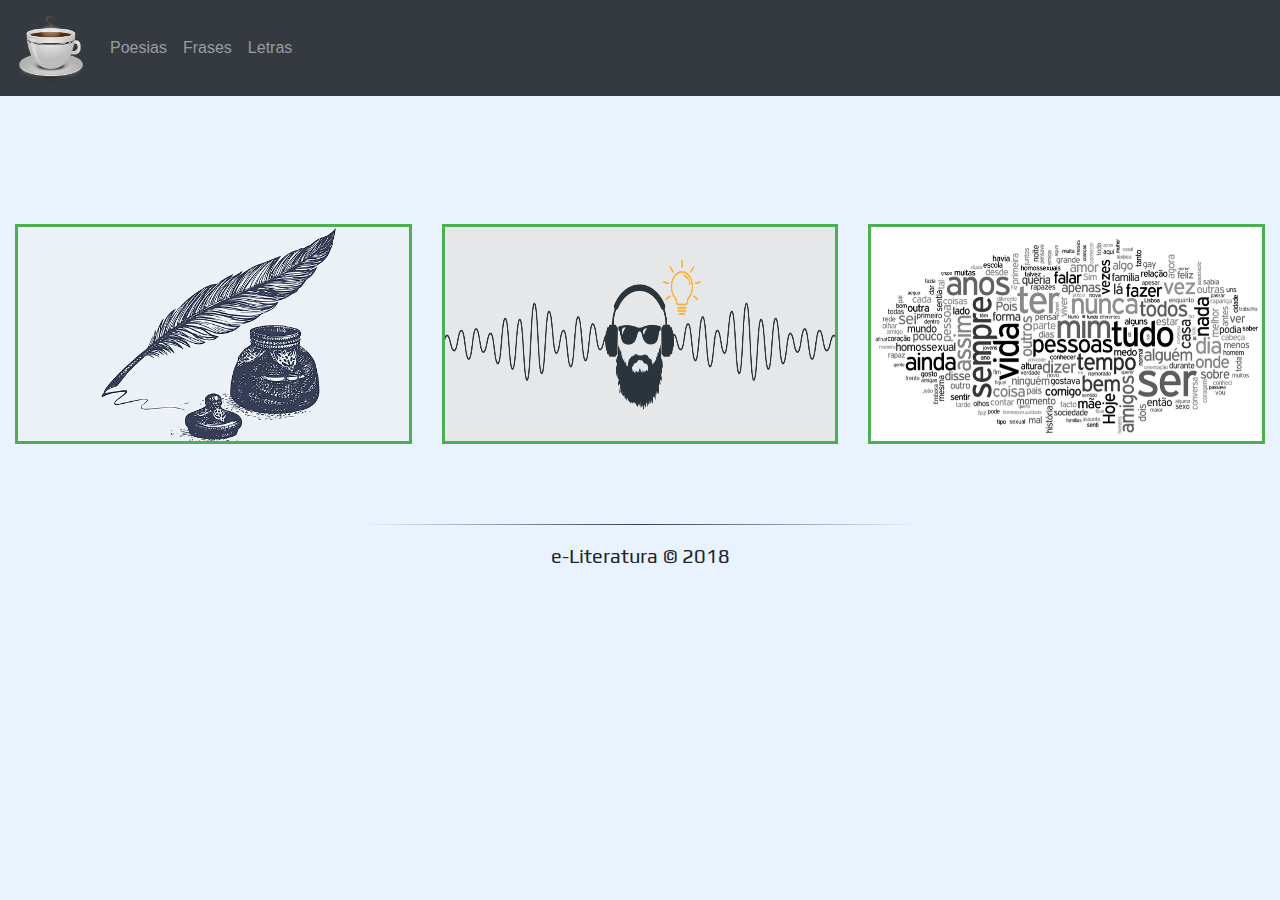
<file: Aula 5 - JSON/index.html>
<!DOCTYPE html>
<html lang="pt-br">
<head>
    <title>e-Literatura</title>
    <!-- Meta Tags -->
    <meta charset="UTF-8">
    <meta name="viewport" content="width=device-width, initial-scale=1.0">
    <meta http-equiv="X-UA-Compatible" content="ie=edge">
    <!-- Link Tags -->
    <link rel="stylesheet" href="https://stackpath.bootstrapcdn.com/bootstrap/4.1.3/css/bootstrap.min.css">
    <link rel="stylesheet" href="https://fonts.googleapis.com/css?family=Play">
    <link rel="shortcut icon" href="img/logo.png" type="image/x-icon">
    <link rel="stylesheet" href="css/style.css">
    <!-- Scripts JS -->
    <script src="https://ajax.googleapis.com/ajax/libs/jquery/3.3.1/jquery.min.js"></script>
    <script src="https://maxcdn.bootstrapcdn.com/bootstrap/3.3.7/js/bootstrap.min.js"></script>
    <script src="js/menu.js"></script>
</head>
<body>
    <!--  -->
    <div id="menuIndex"><!-- Meu menu aqui --></div>
    <!--  -->
    <div class="container-fluid espaco-cima">
        <div class="row">
            <div class="col-sm-4 colunas">
                <div class="borda">
                    <img src="banner/img1.png" class="image" style="width:100%">
                    <div class="middle">
                        <div class="text"><a href="app/poesias.html">Poesias</a></div>
                    </div>
                </div>
            </div>
            <div class="col-sm-4 colunas">
                <div class="borda">
                    <img src="banner/img2.png" class="image" style="width:100%">
                    <div class="middle">
                        <div class="text"><a href="app/letras.html">Letras</a></div>
                    </div>
                </div>
            </div>
            <div class="col-sm-4 colunas">
                <div class="borda">
                    <img src="banner/img3.png" class="image" style="width:100%">
                    <div class="middle">
                        <div class="text"><a href="app/frases.html">Frases</a></div>
                    </div>
                </div>
            </div>
        </div>
        <!-- Rodapé -->
        <footer class="footer">
            <div class="container">
                <hr class="curto">
                <p class="text-center fonte-play">e-Literatura © 2018</p>
            </div>
        </footer>
    </div>
</body>
</html>
</file>
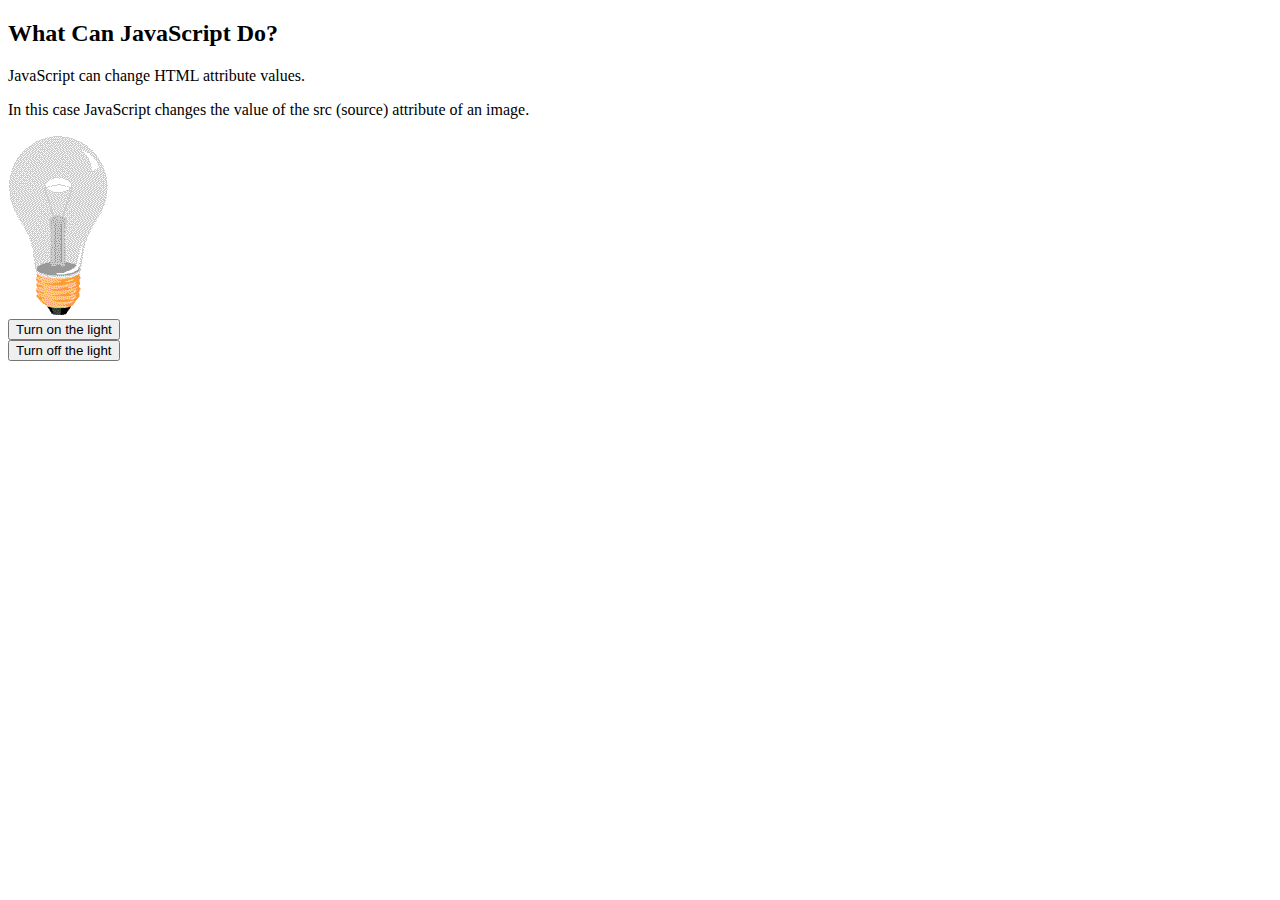
<file: light/index.html>
<!DOCTYPE html>
<html>
<body>
    <div class="container">
        <div class="row">
            <h2>What Can JavaScript Do?</h2>
            
            <p>JavaScript can change HTML attribute values.</p>
            
            <p>In this case JavaScript changes the value of the src (source) attribute of an image.</p>
        </div>
        <div class="row">
            <img id="myImage" src="pic_bulboff.gif" style="width:100px">
        </div>
        <div class="row">
            <button onclick="document.getElementById('myImage').src='pic_bulbon.gif'">Turn on the light</button>
        </div>
        <div class="row">
            <button onclick="document.getElementById('myImage').src='pic_bulboff.gif'">Turn off the light</button>
        </div>
    </div>
</body>
</html>
</file>
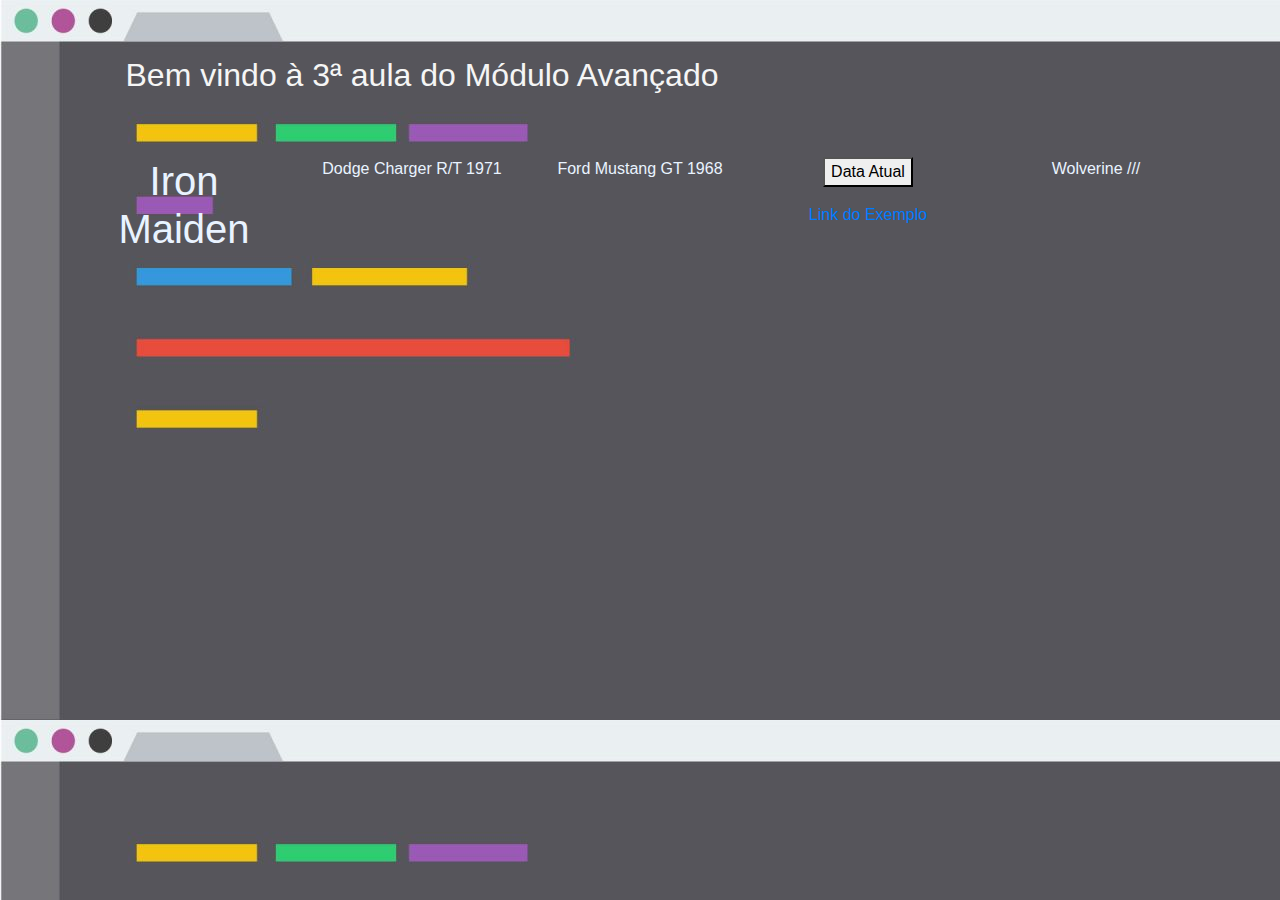
<file: Aula 3 - Funcoes/DOM/index.html>
<!DOCTYPE html>
<html lang="en">
<head>
    <title>DOM - Acessando Elementos [aula-3]</title>
    <!-- Meta Tags -->
    <meta charset="UTF-8">
    <meta name="viewport" content="width=device-width, initial-scale=1.0">
    <meta http-equiv="X-UA-Compatible" content="ie=edge">
    <!-- Link Tags -->
    <link rel="stylesheet" href="https://stackpath.bootstrapcdn.com/bootstrap/4.1.3/css/bootstrap.min.css">
    <link rel="stylesheet" href="css/style.css">
    <!-- Scripts JS -->
    <script src="js/dom.js"></script>
</head>
<body>
    <div class="container">
        <div class="row espaco-cima">
            <h2 class="titulo">Bem vindo à 3ª aula do Módulo Avançado</h2>
        </div>
        <div class="row">
            <div class="col bloco1">
                <h1 id="bandaFavorita">Iron Maiden</h1>
            </div>

            <div class="col bloco2 carrosFavoritos">
                Dodge Charger R/T 1971
            </div>
            
            <div class="col bloco2 carrosFavoritos">
                Ford Mustang GT 1968
            </div>
            
            <div class="col bloco4">
                <button type="button" onclick="document.getElementById('demo').innerHTML = Date()">
                    Data Atual</button>
                <p id="demo"></p>
                <a href="https://www.w3schools.com/js/tryit.asp?filename=tryjs_myfirst">Link do Exemplo</a>
            </div>
            
            <div class="col bloco5 heroiFavorito">
                Wolverine ///
            </div>
        </div>
    </div>
</body>
</html>
</file>
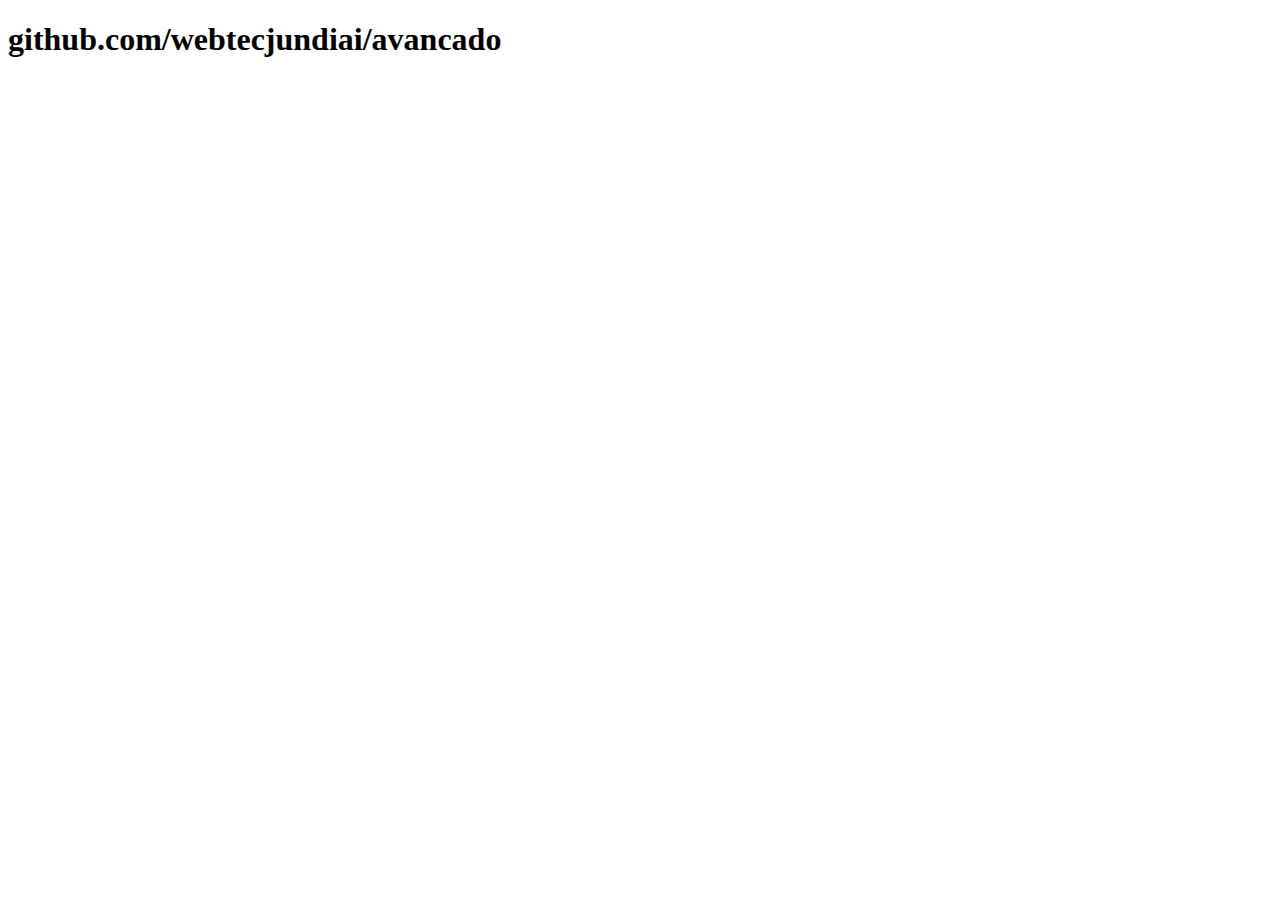
<file: Aula 4 - Template String/Projeto/link.html>
<!DOCTYPE html>
<html lang="en">
<head>
    <meta charset="UTF-8">
    <meta name="viewport" content="width=device-width, initial-scale=1.0">
    <meta http-equiv="X-UA-Compatible" content="ie=edge">
    <title>Document</title>
</head>
<body>
    <h1>github.com/webtecjundiai/avancado</h1>
</body>
</html>
</file>
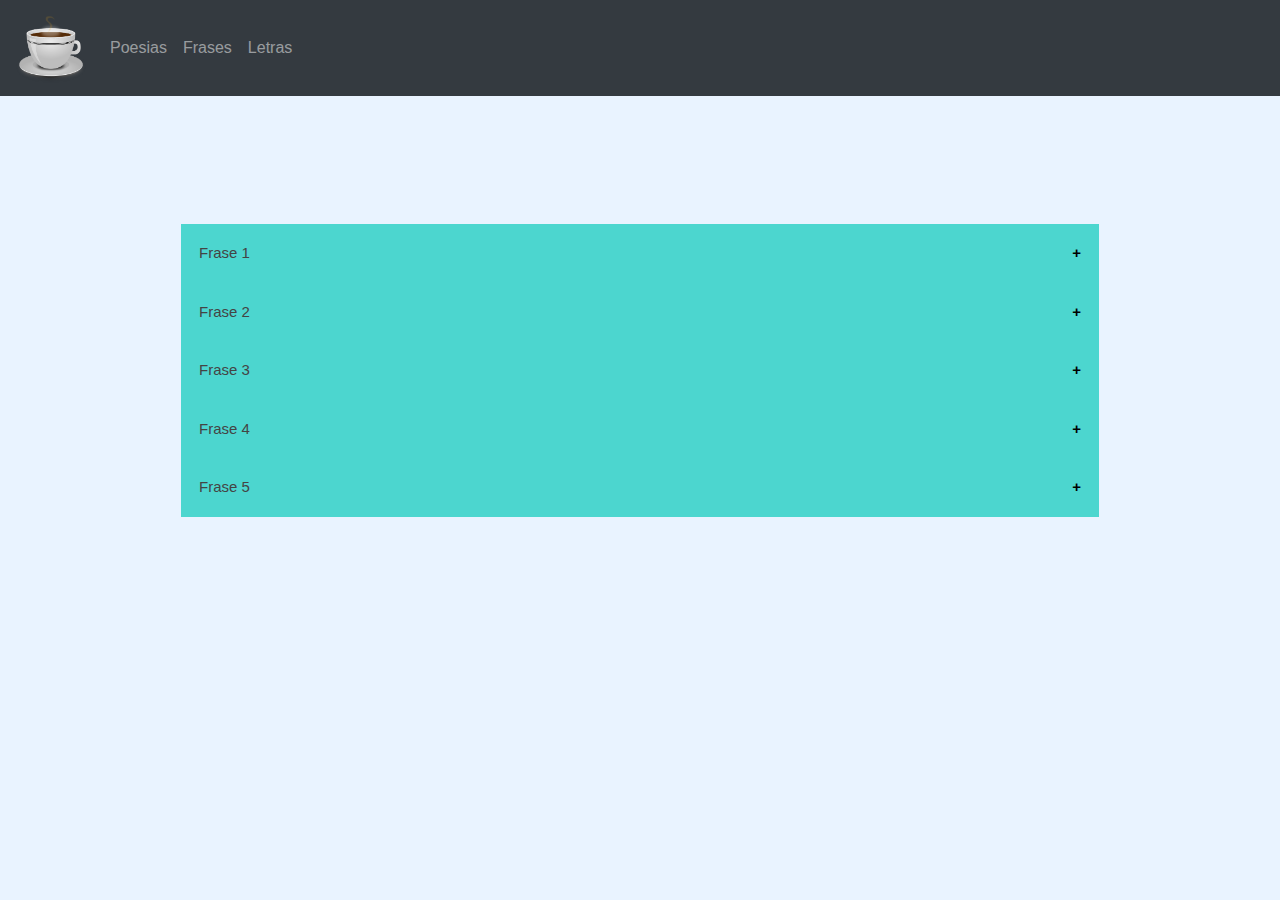
<file: Aula 5 - JSON/app/frases.html>
<!DOCTYPE html>
<html lang="pt-br">

<head>
    <title>Frases - e-Literatura</title>
    <!-- Meta Tags -->
    <meta charset="UTF-8">
    <meta name="viewport" content="width=device-width, initial-scale=1.0">
    <meta http-equiv="X-UA-Compatible" content="ie=edge">
    <!-- Link Tags -->
    <link rel="stylesheet" href="https://stackpath.bootstrapcdn.com/bootstrap/4.1.3/css/bootstrap.min.css">
    <link rel="stylesheet" href="https://fonts.googleapis.com/css?family=Play">
    <link rel="shortcut icon" href="../img/logo.png" type="image/x-icon">
    <link rel="stylesheet" href="../css/style.css">
    <!-- Scripts JS -->
    <script src="https://ajax.googleapis.com/ajax/libs/jquery/3.3.1/jquery.min.js"></script>
    <script src="https://maxcdn.bootstrapcdn.com/bootstrap/3.3.7/js/bootstrap.min.js"></script>
    <script src="js/menuGeral.js"></script>
</head>

<body>
    <div id="menuGeral"></div>
    <!--  -->
    <div class="container espaco-cima">
        <div class="row espaco-lateral">
            <!-- Accordion começa aqui -->
            <button class="accordion">Frase 1</button>
            <div class="panel">
                <p>- Não deixe de fazer algo bom, por achar que está fazendo pouco.</p>
            </div>

            <button class="accordion">Frase 2</button>
            <div class="panel">
                <p>- Assim como a Lua, a Vida é dividida em fases.</p>
            </div>

            <button class="accordion">Frase 3</button>
            <div class="panel">
                <p>- Aceite o que não pode mudar, mude o que não pode aceitar.</p>
            </div>

            <button class="accordion">Frase 4</button>
            <div class="panel">
                <p>- Você faz suas escolhas e as suas escolhas fazem você.</p>
            </div>

            <button class="accordion">Frase 5</button>
            <div class="panel">
                <p>- Ninguém alcança sonhos altos antes de saber a dor de cair.</p>
            </div>
        </div>
    </div>
    <!-- Script JS do Accordion -->
    <script>
        var acc = document.getElementsByClassName("accordion");
        var i;

        for (i = 0; i < acc.length; i++) {
            acc[i].addEventListener("click", function () {
                this.classList.toggle("active");
                var panel = this.nextElementSibling;
                if (panel.style.maxHeight) {
                    panel.style.maxHeight = null;
                } else {
                    panel.style.maxHeight = panel.scrollHeight + "px";
                }
            });
        }
    </script>
</body>

</html>
</file>
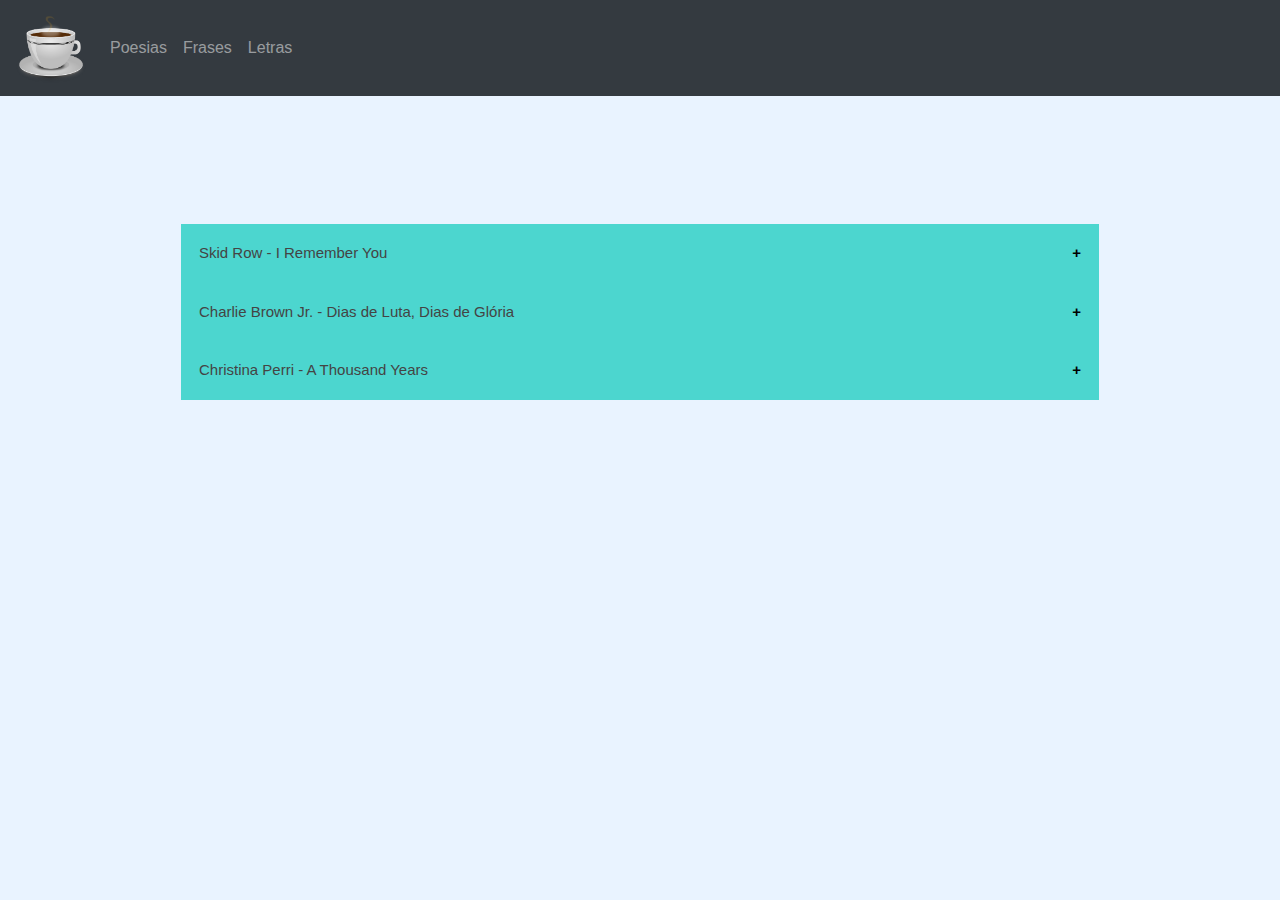
<file: Aula 5 - JSON/app/letras.html>
<!DOCTYPE html>
<html lang="pt-br">

<head>
    <title>Letras - e-Literatura</title>
    <!-- Meta Tags -->
    <meta charset="UTF-8">
    <meta name="viewport" content="width=device-width, initial-scale=1.0">
    <meta http-equiv="X-UA-Compatible" content="ie=edge">
    <!-- Link Tags -->
    <link rel="stylesheet" href="https://stackpath.bootstrapcdn.com/bootstrap/4.1.3/css/bootstrap.min.css">
    <link rel="stylesheet" href="https://fonts.googleapis.com/css?family=Play">
    <link rel="shortcut icon" href="../img/logo.png" type="image/x-icon">
    <link rel="stylesheet" href="../css/style.css">
    <!-- Scripts JS -->
    <script src="https://ajax.googleapis.com/ajax/libs/jquery/3.3.1/jquery.min.js"></script>
    <script src="https://maxcdn.bootstrapcdn.com/bootstrap/3.3.7/js/bootstrap.min.js"></script>
    <script src="js/menuGeral.js"></script>
</head>

<body>
    <div id="menuGeral"><!-- Menu aqui --></div>
    <!--  -->
    <div class="container espaco-cima">
        <div class="row espaco-lateral">
            <!-- Accordion começa aqui -->
            <button class="accordion">Skid Row - I Remember You</button>
            <div class="panel">
                <p>
                    <!-- I Remember You - Skid Row -->
                    Woke up to soothing sound of pouring rain
                    <br>The wind would whisper and I'd think of you
                    <br>And all the tears you cried, that called my name
                    <br>And when you needed me, I came through
                    <br>
                    <br>I paint a picture of the days gone by
                    <br>When love went blind and you would make me see
                    <br>I'd stare a lifetime into your eyes
                    <br>So that I knew that you were there for me
                    <br>Time after time, you were there for me
                    <br>
                    <br>Remember yesterday, walking hand in hand
                    <br>Love letters in the sand, I remember you
                    <br>Through the sleepless nights, through every endless day
                    <br>I'd wanna hear you say: I remember you
                    <br>
                    <br>We spend the summer with the top rolled down
                    <br>Wished ever after would be like this
                    <br>You said: I love you, babe - without a sound
                    <br>I said I'd give my life for just one kiss
                    <br>I'd live for your smile, and die for your kiss
                    <br>
                    <br>Remember yesterday, walking hand in hand
                    <br>Love letters in the sand, I remember you
                    <br>Through the sleepless nights, through every endless day
                    <br>I'd wanna hear you say: I remember you
                    <br>
                    <br>We've had our share of hard times
                    <br>But that's the price we paid
                    <br>And through it all, we kept the promise that we made
                    <br>I swear you'll never be lonely
                    <br>
                    <br>Woke up to soothing sound of pouring rain
                    <br>Washed away a dream of you
                    <br>But nothing else could ever take you away
                    <br>'Cause you'll always be my dream come true
                    <br>Oh, my darling, I love you
                    <br>
                    <br>Remember yesterday, walking hand in hand
                    <br>Love letters in the sand, I remember you
                    <br>Through the sleepless nights, through every endless day
                    <br>I'd wanna hear you say: I remember you
                    <br>
                    <br>Remember yesterday, walking hand in hand
                    <br>Love letters in the sand, I remember you
                    <br>Throughought the sleepless nights, through every endless day
                    <br>I'd wanna hear you say: I remember, I remember you
                </p>
            </div>

            <button class="accordion">Charlie Brown Jr. - Dias de Luta, Dias de Glória</button>
            <div class="panel">
                <p>
                    <!-- Charlie Brown Jr. - Dias de Luta, Dias de Glória -->
                    Canto minha vida com orgulho
                    <br>
                    <br>Na minha vida nem tudo acontece
                    <br> Mas quanto mais a gente rala, mais a gente cresce
                    <br>Hoje estou feliz porque eu sonhei com você
                    <br>E amanhã posso chorar por não poder te ver mais
                    <br>
                    <br> O seu sorriso vale mais que um diamante
                    <br>Se você vier comigo, aí nóis vamo adiante
                    <br>Com a cabeça erguida e mantendo a fé em Deus
                    <br>O seu dia mais feliz vai ser o mesmo que o meu
                    <br>
                    <br>A vida me ensinou a nunca desistir
                    <br>Nem ganhar, nem perder, mas procurar evoluir
                    <br>Podem me tirar tudo que tenho
                    <br>Só não podem me tirar as coisas boas
                    <br>Que eu já fiz pra quem eu amo
                    <br>E eu sou feliz e canto
                    <br>O universo é uma canção
                    <br>E eu vou que vou
                    <br>
                    <br>História, nossas histórias
                    <br>Dias de luta, dias de glória
                    <br>Histórias, nossas histórias
                    <br>Dias de luta, dias de glória
                    <br>
                    <br>Histórias, nossas histórias
                    <br>Dias de luta, dias de glória
                    <br>História, nossas histórias
                    <br>Dias de luta, dias de glória
                    <br>
                    <br>Oh, minha gata, morada dos meus sonhos
                    <br>Todo dia, se eu pudesse, eu ia estar com você
                    <br>Eu já te via muito antes nos meus sonhos
                    <br>Eu procurei a vida inteira por alguém como você
                    <br>
                    <br>Por isso eu canto minha vida com orgulho
                    <br>Com melodia, alegria e barulho
                    <br>Eu sou feliz e rodo pelo mundo
                    <br>Sou correria, mas também sou vagabundo
                    <br>
                    <br>Mas hoje dou valor de verdade
                    <br>Pra minha saúde e pra minha liberdade
                    <br>Que bom te encontrar nessa cidade
                    <br>Esse brilho intenso me lembra você
                    <br>
                    <br>História, nossas histórias
                    <br>Dias de luta, dias de glória
                    <br>Histórias, nossas histórias
                    <br>Dias de luta, dias de glória
                    <br>
                    <br>Histórias, nossas histórias
                    <br>Dias de luta, dias de glória
                    <br>História, nossas histórias
                    <br>Dias de luta, dias de glória
                    <br>
                    <br>Hoje estou feliz
                    <br>Acordei com o pé direito
                    <br>E eu vou fazer de novo
                    <br>E vou fazer muito bem feito
                    <br>
                    <br>Sintonia
                    <br>Telepatia
                    <br>Comunicação pelo córtex
                    <br>Boom
                    <br>Bye, bye
                </p>
            </div>

            <button class="accordion">Christina Perri - A Thousand Years</button>
            <div class="panel">
                <p>
                    <!-- A Thousand Years - Christina Perri -->
                    Heart beats fast
                    <br>Colors and promises
                    <br>How to be brave?
                    <br>How can I love when I'm afraid to fall?
                    <br>But watching you stand alone
                    <br> All of my doubt suddenly goes away somehow
                    <br>
                    <br>One step closer
                    <br>
                    <br>I have died every day waiting for you
                    <br>Darling, don't be afraid I have loved you
                    <br>For a thousand years
                    <br> I'll love you for a thousand more
                    <br>
                    <br>Time stands still
                    <br>Beauty in all she is
                    <br>I will be brave
                    <br>I will not let anything take away
                    <br>What's standing in front of me
                    <br>Every breath
                    <br>Every hour has come to this
                    <br>
                    <br>One step closer
                    <br>
                    <br>I have died every day waiting for you
                    <br>Darling, don't be afraid, I have loved you
                    <br>For a thousand years
                    <br>I'll love you for a thousand more
                    <br>
                    <br>And all along I believed I would find you
                    <br>Time has brought your heart to me
                    <br>I have loved you for a thousand years
                    <br>I'll love you for a thousand more
                    <br>
                    <br>One step closer
                    <br>One step closer
                    <br>
                    <br>I have died every day waiting for you
                    <br>Darling, don't be afraid, I have loved you
                    <br>For a thousand years
                    <br>I'll love you for a thousand more
                    <br>
                    <br>And all along I believed I would find you
                    <br>Time has brought your heart to me
                    <br>I have loved you for a thousand years
                    <br>I'll love you for a thousand more
                </p>
            </div>
            <!-- Accordion começa aqui -->
        </div>
    </div>
    <!-- Script JS do Accordion -->
    <script>
        var acc = document.getElementsByClassName("accordion");
        var i;

        for (i = 0; i < acc.length; i++) {
            acc[i].addEventListener("click", function () {
                this.classList.toggle("active");
                var panel = this.nextElementSibling;
                if (panel.style.maxHeight) {
                    panel.style.maxHeight = null;
                } else {
                    panel.style.maxHeight = panel.scrollHeight + "px";
                }
            });
        }
    </script>
</body>

</html>
</file>
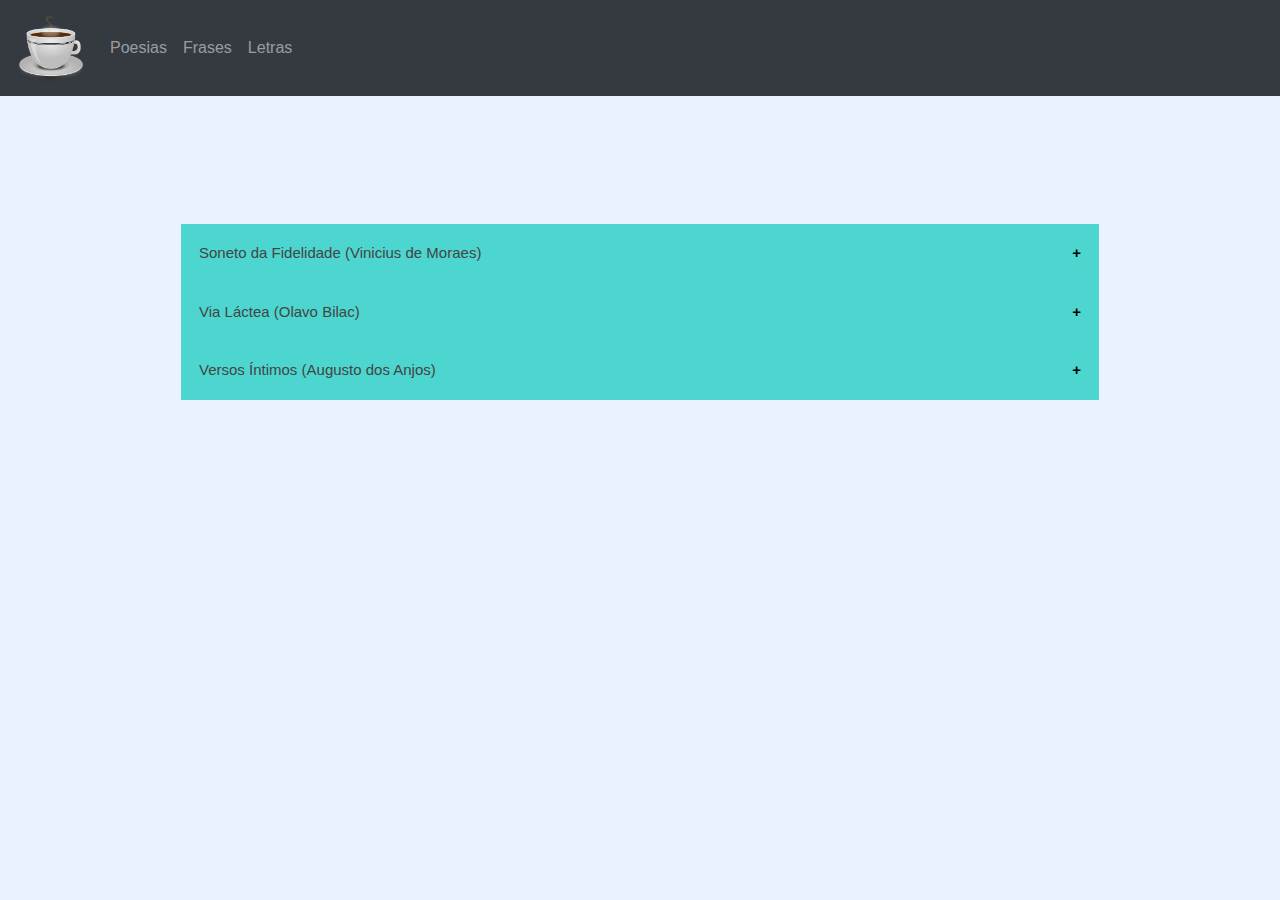
<file: Aula 5 - JSON/app/poesias.html>
<!DOCTYPE html>
<html lang="pt-br">

<head>
    <title>Poesias - e-Literatura</title>
    <!-- Meta Tags -->
    <meta charset="UTF-8">
    <meta name="viewport" content="width=device-width, initial-scale=1.0">
    <meta http-equiv="X-UA-Compatible" content="ie=edge">
    <!-- Link Tags -->
    <link rel="stylesheet" href="https://stackpath.bootstrapcdn.com/bootstrap/4.1.3/css/bootstrap.min.css">
    <link rel="stylesheet" href="https://fonts.googleapis.com/css?family=Play">
    <link rel="shortcut icon" href="../img/logo.png" type="image/x-icon">
    <link rel="stylesheet" href="../css/style.css">
    <!-- Scripts JS -->
    <script src="https://ajax.googleapis.com/ajax/libs/jquery/3.3.1/jquery.min.js">     </script>
    <script src="https://maxcdn.bootstrapcdn.com/bootstrap/3.3.7/js/bootstrap.min.js">  </script>
    <script src="js/menuGeral.js"></script>
</head>

<body>
    <div id="menuGeral"><!-- Menu aqui --></div>
    <!--  -->
    <div class="container espaco-cima">
        <div class="row espaco-lateral">
            <!-- Accordion começa aqui -->
            <button class="accordion">Soneto da Fidelidade (Vinicius de Moraes)</button>
            <div class="panel">
                <p>
                    "De tudo, ao meu amor serei atento
                    <br>Antes, e com tal zelo, e sempre, e tanto 
                    <br>Que mesmo em face do maior encanto
                    <br>Dele se encante mais meu pensamento. 
                    <br>Quero vivê-lo em cada vão momento
                    <br>E em louvor hei de espalhar meu canto
                    <br>E rir meu riso e derramar meu pranto
                    <br>Ao seu pesar ou seu contentamento.
                    <br>E assim, quando mais tarde me procure
                    <br>Quem sabe a morte, angústia de quem vive
                    <br>Quem sabe a solidão, fim de quem ama
                    <br>Eu possa me dizer do amor (que tive):
                    <br>Que não seja imortal, posto que é chama
                    <br>Mas que seja infinito enquanto dure."
                </p>
            </div>

            <button class="accordion">Via Láctea (Olavo Bilac)</button>
            <div class="panel">
                <p>
                    Ora (direis) ouvir estrelas! Certo
                    <br>Perdeste o senso!” E eu vos direi, no entanto,
                    <br> Que, para ouvi-las, muita vez desperto
                    <br>E abro as janelas, pálido de espanto…
                    <br>
                    <br>E conversamos toda a noite, enquanto
                    <br> A Via Láctea, como um pálio aberto,
                    <br> Cintila. E, ao vir do sol, saudoso e em pranto,
                    <br> Inda as procuro pelo céu deserto.
                    <br>
                    <br> Direis agora: “Tresloucado amigo!
                    <br> Que conversas com elas? Que sentido
                    <br> Tem o que dizem, quando estão contigo?”
                    <br>
                    <br> E eu vos direi: “Amai para entendê-las!
                    <br> Pois só quem ama pode ter ouvido
                    <br> Capaz de ouvir e de entender estrelas.
                </p>
            </div>

            <button class="accordion">Versos Íntimos (Augusto dos Anjos)</button>
            <div class="panel">
                <p>
                     Vês?! Ninguém assistiu ao formidável
                     <br>Enterro de tua última quimera.
                     <br>Somente a Ingratidão - esta pantera -
                     <br>Foi tua companheira inseparável!
                     <br>
                     <br>Acostuma-te a lama que te espera!
                     <br>O Homem que, nesta terra miserável,
                     <br>Mora entre feras, sente inevitável
                     <br>Necessidade de também ser fera
                     <br>
                     <br>Toma um fósforo, acende teu cigarro!
                     <br>O beijo, amigo, é a véspera do escarro.
                     <br>A mão que afaga é a mesma que apedreja.
                     <br>
                     <br>Se a alguém causa ainda pena a tua chaga
                     <br>Apedreja essa mão vil que te afaga.
                     <br>Escarra nessa boca de que beija!
                </p>
            </div>
            <!-- Accordion começa aqui -->
        </div>
    </div>
    <!-- Script JS do Accordion -->
    <script>
        var acc = document.getElementsByClassName("accordion");
        var i;

        for (i = 0; i < acc.length; i++) {
            acc[i].addEventListener("click", function () {
                this.classList.toggle("active");
                var panel = this.nextElementSibling;
                if (panel.style.maxHeight) {
                    panel.style.maxHeight = null;
                } else {
                    panel.style.maxHeight = panel.scrollHeight + "px";
                }
            });
        }
    </script>
</body>

</html>
</file>
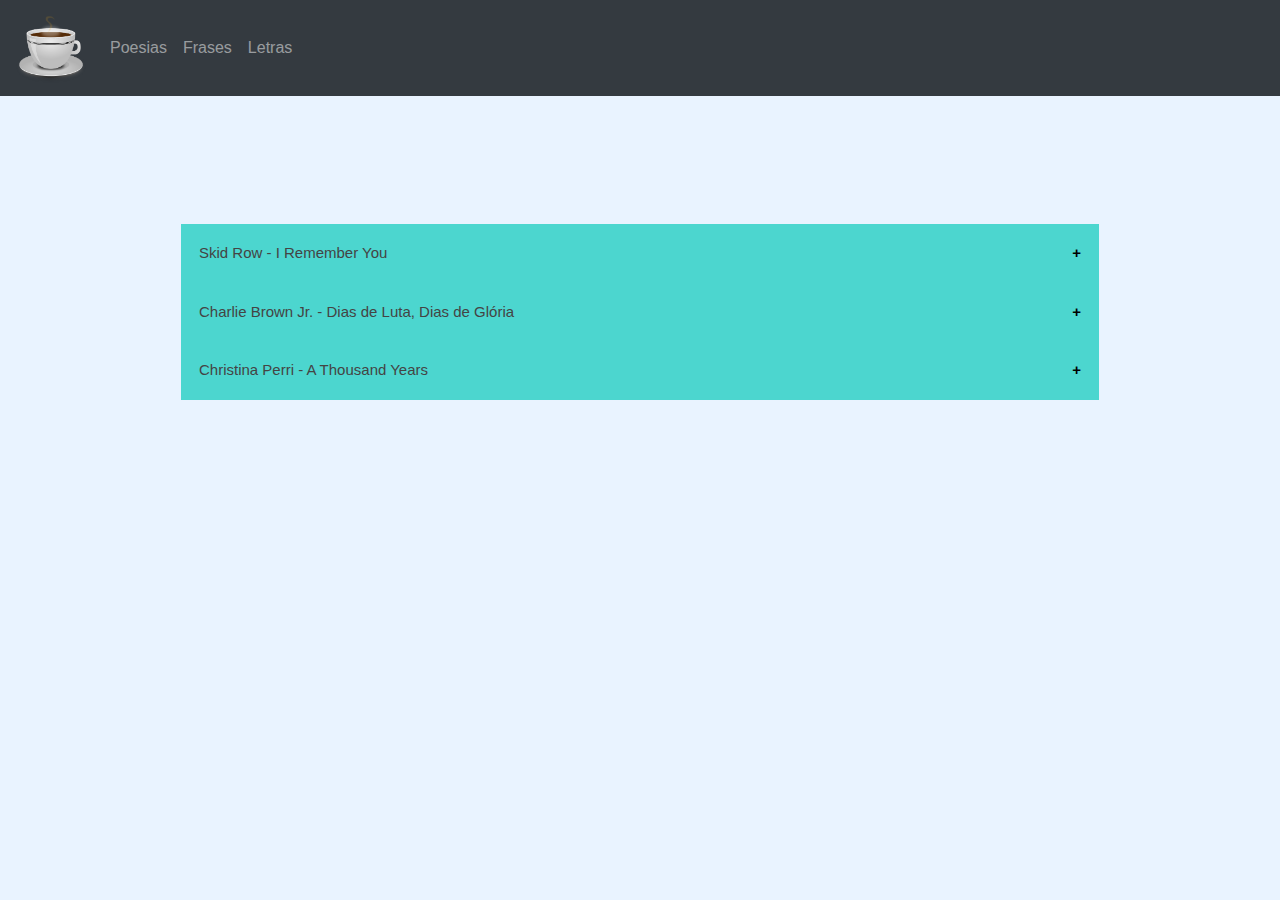
<file: Aula 4 - Template String/Projeto/app/letras.html>
<!DOCTYPE html>
<html lang="pt-br">

<head>
    <title>e-Literatura - Letras</title>
    <!-- Meta Tags -->
    <meta charset="UTF-8">
    <meta name="viewport" content="width=device-width, initial-scale=1.0">
    <meta http-equiv="X-UA-Compatible" content="ie=edge">
    <!-- Link Tags -->
    <link rel="stylesheet" href="https://stackpath.bootstrapcdn.com/bootstrap/4.1.3/css/bootstrap.min.css">
    <link rel="stylesheet" href="https://fonts.googleapis.com/css?family=Play">
    <link rel="shortcut icon" href="../img/logo.png" type="image/x-icon">
    <link rel="stylesheet" href="../css/style.css">
    <!-- Scripts JS -->
    <script src="https://ajax.googleapis.com/ajax/libs/jquery/3.3.1/jquery.min.js"></script>
    <script src="https://maxcdn.bootstrapcdn.com/bootstrap/3.3.7/js/bootstrap.min.js"></script>
</head>

<body>
    <div id="menu">
        <nav class="navbar navbar-expand-md bg-dark navbar-dark">
            <a class="navbar-brand" href="../index.html">
                <img src="../img/logo.png" alt="Logo" width="70px" height="70px">
            </a>
            <button class="navbar-toggler" type="button" data-toggle="collapse" data-target="#collapsibleNavbar">
                <span class="navbar-toggler-icon"></span>
            </button>
            <div class="collapse navbar-collapse" id="collapsibleNavbar">
                <ul class="navbar-nav">
                    <li class="nav-item">
                        <a class="nav-link" href="poesias.html">Poesias</a>
                    </li>
                    <li class="nav-item">
                        <a class="nav-link" href="frases.html">Frases</a>
                    </li>
                    <li class="nav-item">
                        <a class="nav-link" href="letras.html">Letras</a>
                    </li>
                </ul>
            </div>
        </nav>
    </div>
    <!--  -->
    <div class="container espaco-cima">
        <div class="row espaco-lateral">
            <!-- Accordion começa aqui -->
            <button class="accordion">Skid Row - I Remember You</button>
            <div class="panel">
                <p>
                    <!-- I Remember You - Skid Row -->
                    Woke up to soothing sound of pouring rain
                    <br>The wind would whisper and I'd think of you
                    <br>And all the tears you cried, that called my name
                    <br>And when you needed me, I came through
                    <br>
                    <br>I paint a picture of the days gone by
                    <br>When love went blind and you would make me see
                    <br>I'd stare a lifetime into your eyes
                    <br>So that I knew that you were there for me
                    <br>Time after time, you were there for me
                    <br>
                    <br>Remember yesterday, walking hand in hand
                    <br>Love letters in the sand, I remember you
                    <br>Through the sleepless nights, through every endless day
                    <br>I'd wanna hear you say: I remember you
                    <br>
                    <br>We spend the summer with the top rolled down
                    <br>Wished ever after would be like this
                    <br>You said: I love you, babe - without a sound
                    <br>I said I'd give my life for just one kiss
                    <br>I'd live for your smile, and die for your kiss
                    <br>
                    <br>Remember yesterday, walking hand in hand
                    <br>Love letters in the sand, I remember you
                    <br>Through the sleepless nights, through every endless day
                    <br>I'd wanna hear you say: I remember you
                    <br>
                    <br>We've had our share of hard times
                    <br>But that's the price we paid
                    <br>And through it all, we kept the promise that we made
                    <br>I swear you'll never be lonely
                    <br>
                    <br>Woke up to soothing sound of pouring rain
                    <br>Washed away a dream of you
                    <br>But nothing else could ever take you away
                    <br>'Cause you'll always be my dream come true
                    <br>Oh, my darling, I love you
                    <br>
                    <br>Remember yesterday, walking hand in hand
                    <br>Love letters in the sand, I remember you
                    <br>Through the sleepless nights, through every endless day
                    <br>I'd wanna hear you say: I remember you
                    <br>
                    <br>Remember yesterday, walking hand in hand
                    <br>Love letters in the sand, I remember you
                    <br>Throughought the sleepless nights, through every endless day
                    <br>I'd wanna hear you say: I remember, I remember you
                </p>
            </div>

            <button class="accordion">Charlie Brown Jr. - Dias de Luta, Dias de Glória</button>
            <div class="panel">
                <p>
                    <!-- Charlie Brown Jr. - Dias de Luta, Dias de Glória -->
                    Canto minha vida com orgulho
                    <br>
                    <br>Na minha vida nem tudo acontece
                    <br> Mas quanto mais a gente rala, mais a gente cresce
                    <br>Hoje estou feliz porque eu sonhei com você
                    <br>E amanhã posso chorar por não poder te ver mais
                    <br>
                    <br> O seu sorriso vale mais que um diamante
                    <br>Se você vier comigo, aí nóis vamo adiante
                    <br>Com a cabeça erguida e mantendo a fé em Deus
                    <br>O seu dia mais feliz vai ser o mesmo que o meu
                    <br>
                    <br>A vida me ensinou a nunca desistir
                    <br>Nem ganhar, nem perder, mas procurar evoluir
                    <br>Podem me tirar tudo que tenho
                    <br>Só não podem me tirar as coisas boas
                    <br>Que eu já fiz pra quem eu amo
                    <br>E eu sou feliz e canto
                    <br>O universo é uma canção
                    <br>E eu vou que vou
                    <br>
                    <br>História, nossas histórias
                    <br>Dias de luta, dias de glória
                    <br>Histórias, nossas histórias
                    <br>Dias de luta, dias de glória
                    <br>
                    <br>Histórias, nossas histórias
                    <br>Dias de luta, dias de glória
                    <br>História, nossas histórias
                    <br>Dias de luta, dias de glória
                    <br>
                    <br>Oh, minha gata, morada dos meus sonhos
                    <br>Todo dia, se eu pudesse, eu ia estar com você
                    <br>Eu já te via muito antes nos meus sonhos
                    <br>Eu procurei a vida inteira por alguém como você
                    <br>
                    <br>Por isso eu canto minha vida com orgulho
                    <br>Com melodia, alegria e barulho
                    <br>Eu sou feliz e rodo pelo mundo
                    <br>Sou correria, mas também sou vagabundo
                    <br>
                    <br>Mas hoje dou valor de verdade
                    <br>Pra minha saúde e pra minha liberdade
                    <br>Que bom te encontrar nessa cidade
                    <br>Esse brilho intenso me lembra você
                    <br>
                    <br>História, nossas histórias
                    <br>Dias de luta, dias de glória
                    <br>Histórias, nossas histórias
                    <br>Dias de luta, dias de glória
                    <br>
                    <br>Histórias, nossas histórias
                    <br>Dias de luta, dias de glória
                    <br>História, nossas histórias
                    <br>Dias de luta, dias de glória
                    <br>
                    <br>Hoje estou feliz
                    <br>Acordei com o pé direito
                    <br>E eu vou fazer de novo
                    <br>E vou fazer muito bem feito
                    <br>
                    <br>Sintonia
                    <br>Telepatia
                    <br>Comunicação pelo córtex
                    <br>Boom
                    <br>Bye, bye
                </p>
            </div>

            <button class="accordion">Christina Perri - A Thousand Years</button>
            <div class="panel">
                <p>
                    <!-- A Thousand Years - Christina Perri -->
                    Heart beats fast
                    <br>Colors and promises
                    <br>How to be brave?
                    <br>How can I love when I'm afraid to fall?
                    <br>But watching you stand alone
                    <br> All of my doubt suddenly goes away somehow
                    <br>
                    <br>One step closer
                    <br>
                    <br>I have died every day waiting for you
                    <br>Darling, don't be afraid I have loved you
                    <br>For a thousand years
                    <br> I'll love you for a thousand more
                    <br>
                    <br>Time stands still
                    <br>Beauty in all she is
                    <br>I will be brave
                    <br>I will not let anything take away
                    <br>What's standing in front of me
                    <br>Every breath
                    <br>Every hour has come to this
                    <br>
                    <br>One step closer
                    <br>
                    <br>I have died every day waiting for you
                    <br>Darling, don't be afraid, I have loved you
                    <br>For a thousand years
                    <br>I'll love you for a thousand more
                    <br>
                    <br>And all along I believed I would find you
                    <br>Time has brought your heart to me
                    <br>I have loved you for a thousand years
                    <br>I'll love you for a thousand more
                    <br>
                    <br>One step closer
                    <br>One step closer
                    <br>
                    <br>I have died every day waiting for you
                    <br>Darling, don't be afraid, I have loved you
                    <br>For a thousand years
                    <br>I'll love you for a thousand more
                    <br>
                    <br>And all along I believed I would find you
                    <br>Time has brought your heart to me
                    <br>I have loved you for a thousand years
                    <br>I'll love you for a thousand more
                </p>
            </div>
            <!-- Accordion começa aqui -->
        </div>
    </div>
    <!-- Script JS do Accordion -->
    <script>
        var acc = document.getElementsByClassName("accordion");
        var i;

        for (i = 0; i < acc.length; i++) {
            acc[i].addEventListener("click", function () {
                this.classList.toggle("active");
                var panel = this.nextElementSibling;
                if (panel.style.maxHeight) {
                    panel.style.maxHeight = null;
                } else {
                    panel.style.maxHeight = panel.scrollHeight + "px";
                }
            });
        }
    </script>
</body>

</html>
</file>
<file: Aula 5 - JSON/css/style.css>
*, *:before, *:after {
    -webkit-box-sizing: border-box;
       -moz-box-sizing: border-box;
            box-sizing: border-box;
}

body {
    background-color: #e9f3ff;
    margin: 0 auto;
}

.titulo h2 {
    text-align: center;
    color: blueviolet;
    font-family: 'Lucida Sans', sans-serif;
}

.bloco1 {

    background-color: black;
    color: #e9f3ff;
    text-align: center;

}

.fonte-play {
    font-family: 'Play', sans-serif;
    font-size: 20px;
}

.espaco-cima {
    padding-top: 10%;
}

.espaco-lateral {
    padding-right: 10%;
    padding-left: 10%;
}

a:link {
    color: white;
}

.banner {
    width: 200px;
    height: 200px;
}

.borda {
    border: #4CAF50;
    border-style: solid;
    width: 100%;
    height: 100%;
}

/* Estilo do Accordion */

.accordion {
    background-color: rgb(76, 214, 207);
    color: #444;
    cursor: pointer;
    padding: 18px;
    width: 100%;
    border: none;
    text-align: left;
    outline: none;
    font-size: 15px;
    transition: 0.4s;
}

.active, .accordion:hover {
    background-color: #ccc;
}

.accordion:after {
    content: '\002B';
    color: black;
    font-weight: bold;
    float: right;
    margin-left: 5px;
}

.active:after {
    content: "\2212";
}

.panel {
    padding: 0 18px;
    background-color: #e9f3ff;
    max-height: 0;
    overflow: hidden;
    transition: max-height 0.2s ease-out;
}

/* Estilo do Hover */

.colunas {
    position: relative;
    /*width: 50%;*/
    margin-bottom: 5%;
}

.image {
  opacity: 1;
  display: block;
  width: 100%;
  height: 100%;
  transition: .5s ease;
  backface-visibility: hidden;
}

.middle {
  transition: .5s ease;
  opacity: 0;
  position: absolute;
  top: 50%;
  left: 50%;
  transform: translate(-50%, -50%);
  -ms-transform: translate(-50%, -50%);
  text-align: center;
}

.colunas:hover .image {
  opacity: 0.3;
}

.colunas:hover .middle {
  opacity: 1;
}

.text {
  background-color: #4CAF50;
  color: white;
  font-size: 16px;
  padding: 16px 32px;
}

/* Estilo do HR */

hr.curto {
    border: 0;
    height: 1px;
    width: 50%;
    background-image: linear-gradient(to right, rgba(0, 0, 0, 0), rgba(0, 0, 0, 0.75), rgba(0, 0, 0, 0));
}
</file>
<file: Aula 3 - Funcoes/DOM/css/style.css>
body {
    background-image: url('../img/bg.jpg');
    background-attachment: fixed;
    color: whitesmoke;
}

.bloco1, .bloco2, .bloco3, .bloco4, .bloco5 {

    color: #e9f3ff;
    text-align: center;

}

.espaco-cima
{
    padding: 5%;
}
</file>
<file: Aula 4 - Template String/Projeto/css/style.css>
*, *:before, *:after {
    -webkit-box-sizing: border-box;
       -moz-box-sizing: border-box;
            box-sizing: border-box;
}

body {
    background-color: #e9f3ff;
    margin: 0 auto;
}

.titulo h2 {
    text-align: center;
    color: blueviolet;
    font-family: 'Lucida Sans', sans-serif;
}

.bloco1 {

    background-color: black;
    color: #e9f3ff;
    text-align: center;

}

.fonte-play {
    font-family: 'Play', sans-serif;
    font-size: 20px;
}

.espaco-cima {
    padding-top: 10%;
}

.espaco-lateral {
    padding-right: 10%;
    padding-left: 10%;
}

a:link {
    color: white;
}

.banner {
    width: 200px;
    height: 200px;
}

.borda {
    border: #4CAF50;
    border-style: solid;
    width: 100%;
    height: 100%;
}

/* Estilo do Accordion */

.accordion {
    background-color: rgb(76, 214, 207);
    color: #444;
    cursor: pointer;
    padding: 18px;
    width: 100%;
    border: none;
    text-align: left;
    outline: none;
    font-size: 15px;
    transition: 0.4s;
}

.active, .accordion:hover {
    background-color: #ccc;
}

.accordion:after {
    content: '\002B';
    color: black;
    font-weight: bold;
    float: right;
    margin-left: 5px;
}

.active:after {
    content: "\2212";
}

.panel {
    padding: 0 18px;
    background-color: #e9f3ff;
    max-height: 0;
    overflow: hidden;
    transition: max-height 0.2s ease-out;
}

/* Estilo do Hover */

.colunas {
    position: relative;
    /*width: 50%;*/
    margin-bottom: 5%;
}

.image {
  opacity: 1;
  display: block;
  width: 100%;
  height: 100%;
  transition: .5s ease;
  backface-visibility: hidden;
}

.middle {
  transition: .5s ease;
  opacity: 0;
  position: absolute;
  top: 50%;
  left: 50%;
  transform: translate(-50%, -50%);
  -ms-transform: translate(-50%, -50%);
  text-align: center;
}

.colunas:hover .image {
  opacity: 0.3;
}

.colunas:hover .middle {
  opacity: 1;
}

.text {
  background-color: #4CAF50;
  color: white;
  font-size: 16px;
  padding: 16px 32px;
}

/* Estilo do HR */

hr.curto {
    border: 0;
    height: 1px;
    width: 50%;
    background-image: linear-gradient(to right, rgba(0, 0, 0, 0), rgba(0, 0, 0, 0.75), rgba(0, 0, 0, 0));
}
</file>
